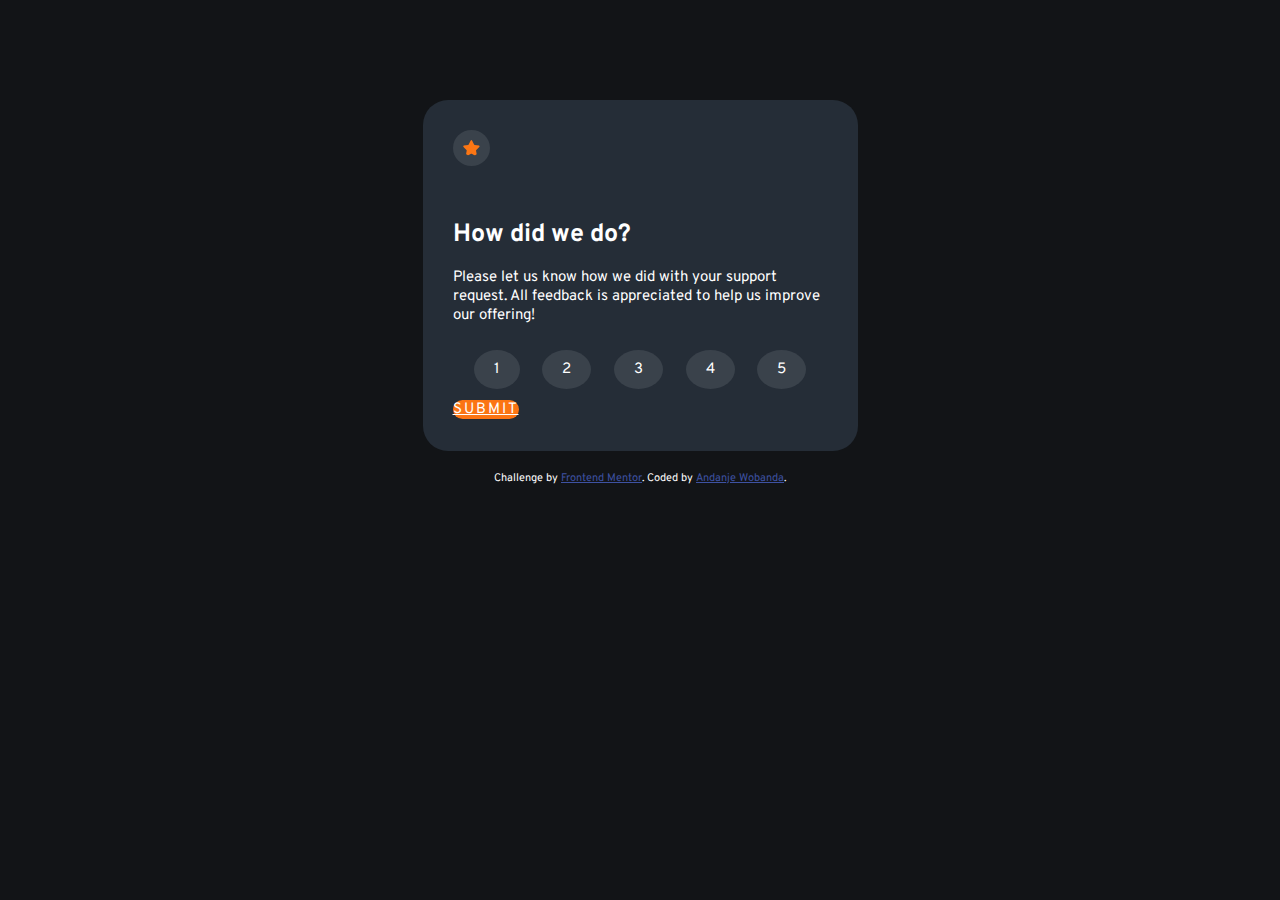
<file: index.html>
<!DOCTYPE html>
<html lang="en">
<head>
  <meta charset="UTF-8">
  <meta name="viewport" content="width=device-width, initial-scale=1.0"> <!-- displays site properly based on user's device -->

  <link rel="icon" type="image/png" sizes="32x32" href="./images/favicon-32x32.png">
  
  <title>Frontend Mentor | Interactive rating component</title>

<link rel="preconnect" href="https://fonts.googleapis.com">
<link rel="preconnect" href="https://fonts.gstatic.com" crossorigin>
<link href="https://fonts.googleapis.com/css2?family=Overpass:wght@400;700&display=swap" rel="stylesheet">
<link href="https://cdn.jsdelivr.net/npm/bootstrap@5.0.2/dist/css/bootstrap.min.css" rel="stylesheet" integrity="sha384-EVSTQN3/azprG1Anm3QDgpJLIm9Nao0Yz1ztcQTwFspd3yD65VohhpuuCOmLASjC" crossorigin="anonymous">
<link rel="stylesheet" href="src/style.css">
</head>
<body>
  <!-- Rating state start -->
<div class="container content"> 
  <img src="images/icon-star.svg" alt="star" class="icon-star">
  <h1> How did we do?</h1>
  <p class="text-muted">Please let us know how we did with your support request. All feedback is appreciated 
  to help us improve our offering!
 </p>
  <div class="flex-container">
    <a href="#" class="btn-rating">1</a>
    <a href="#" class="btn-rating">2</a>
    <a href="#" class="btn-rating">3</a>
    <a href="#" class="btn-rating">4</a>
    <a href="#" class="btn-rating">5</a>
 
</div>

     <a href="#" class="btn btn-branding" id="submit">SUBMIT</a>
</div>
<!-- Rating state end -->
  
    <!-- Thank you state start -->

<div class="container content-rating hidden"> 
      <img src="images/illustration-thank-you.svg" alt="" class="illustration">
      <h2> You selected  <span id="rating"></span> out of 5</h2>
      <h1> Thank you!</h1>
     <p>We appreciate you taking the time to give a rating. If you ever need more support, don't hestitate to get in touch.
      <div>
      <a href="#" class="btn btn-branding" id="rate-again">RATE AGAIN</a>
    </div> 
</div>
  
  
  <!-- Thank you state end -->

  <div class="attribution">
    Challenge by <a href="https://www.frontendmentor.io?ref=challenge" target="_blank">Frontend Mentor</a>. 
    Coded by <a href="#">Andanje Wobanda</a>.
  
  </div>
    

  <script src="src/app.js"></script>
</body>
</html>
</file>
<file: src/style.css>
body{
    font-family: 'Overpass', sans-serif;
    margin: 100px;
    background:  hsl(216, 12%, 8%);

}
h1{
    font-size: 25px;
    font-weight: 700;
}
h2{
    font-size: 13px;
    color: hsl(25, 97%, 53%);
    background: hsl(210, 13%, 26%);
    padding: 10px 10px 5px;
    margin: 10px 80px;
    border-radius: 30px;
}
.icon-star{
    background: hsl(210, 13%, 26%);
    border-radius: 50%;
    padding: 10px 10px;
    margin-bottom: 30px;
}
.content{
    display: block; 
    margin: auto;
    font-size: 15px;
    border-radius: 25px;
    background: hsl(213, 19%, 18%);
    color: hsl(0, 0%, 100%);
    max-width: 375px;
    padding: 30px;
}

.flex-container{
    display: flex;
    justify-content: space-around;
      margin: 10px;
}
.flex-container a {
    background: hsl(210, 13%, 26%);
    border-radius: 50%;
    text-decoration: none;
    color: hsl(0, 0%, 100%);
    padding: 10px 20px;
    margin-top: 10px;
}
.flex-container a:hover{
    background: hsl(25, 97%, 53%);
    
}
.flex-container a:active {
    background: hsl(216, 12%, 54%);
    color: hsl(0, 0%, 100%);
    cursor: pointer;
    
}
.btn-branding{
    background: hsl(25, 97%, 53%);
    width: 100%;
    border-radius: 30px;
    margin-top: 20px;
    color: hsl(0, 0%, 100%);
    font-weight: 400;
    cursor: pointer;
    line-height: 1.5;
    letter-spacing: 2px;
    transition: 0.3S;
}
.illustration{
    display: block;
    margin: auto;
    padding-bottom: 10px;
}


.content-rating{
    display: block;
    margin: auto;
    text-align: center;
    font-size: 15px;
    border-radius: 25px;
    background: hsl(213, 19%, 18%);
    color: hsl(0, 0%, 100%);
    max-width: 375px;
    padding: 30px;
}
.hidden{
    display: none;
}
.attribution {
     font-size: 11px; 
     text-align: center; 
     color: hsl(0, 0%, 100%);
     margin-top: 20px;
    }
.attribution a { 
    color: hsl(228, 45%, 44%);

}
</file>
